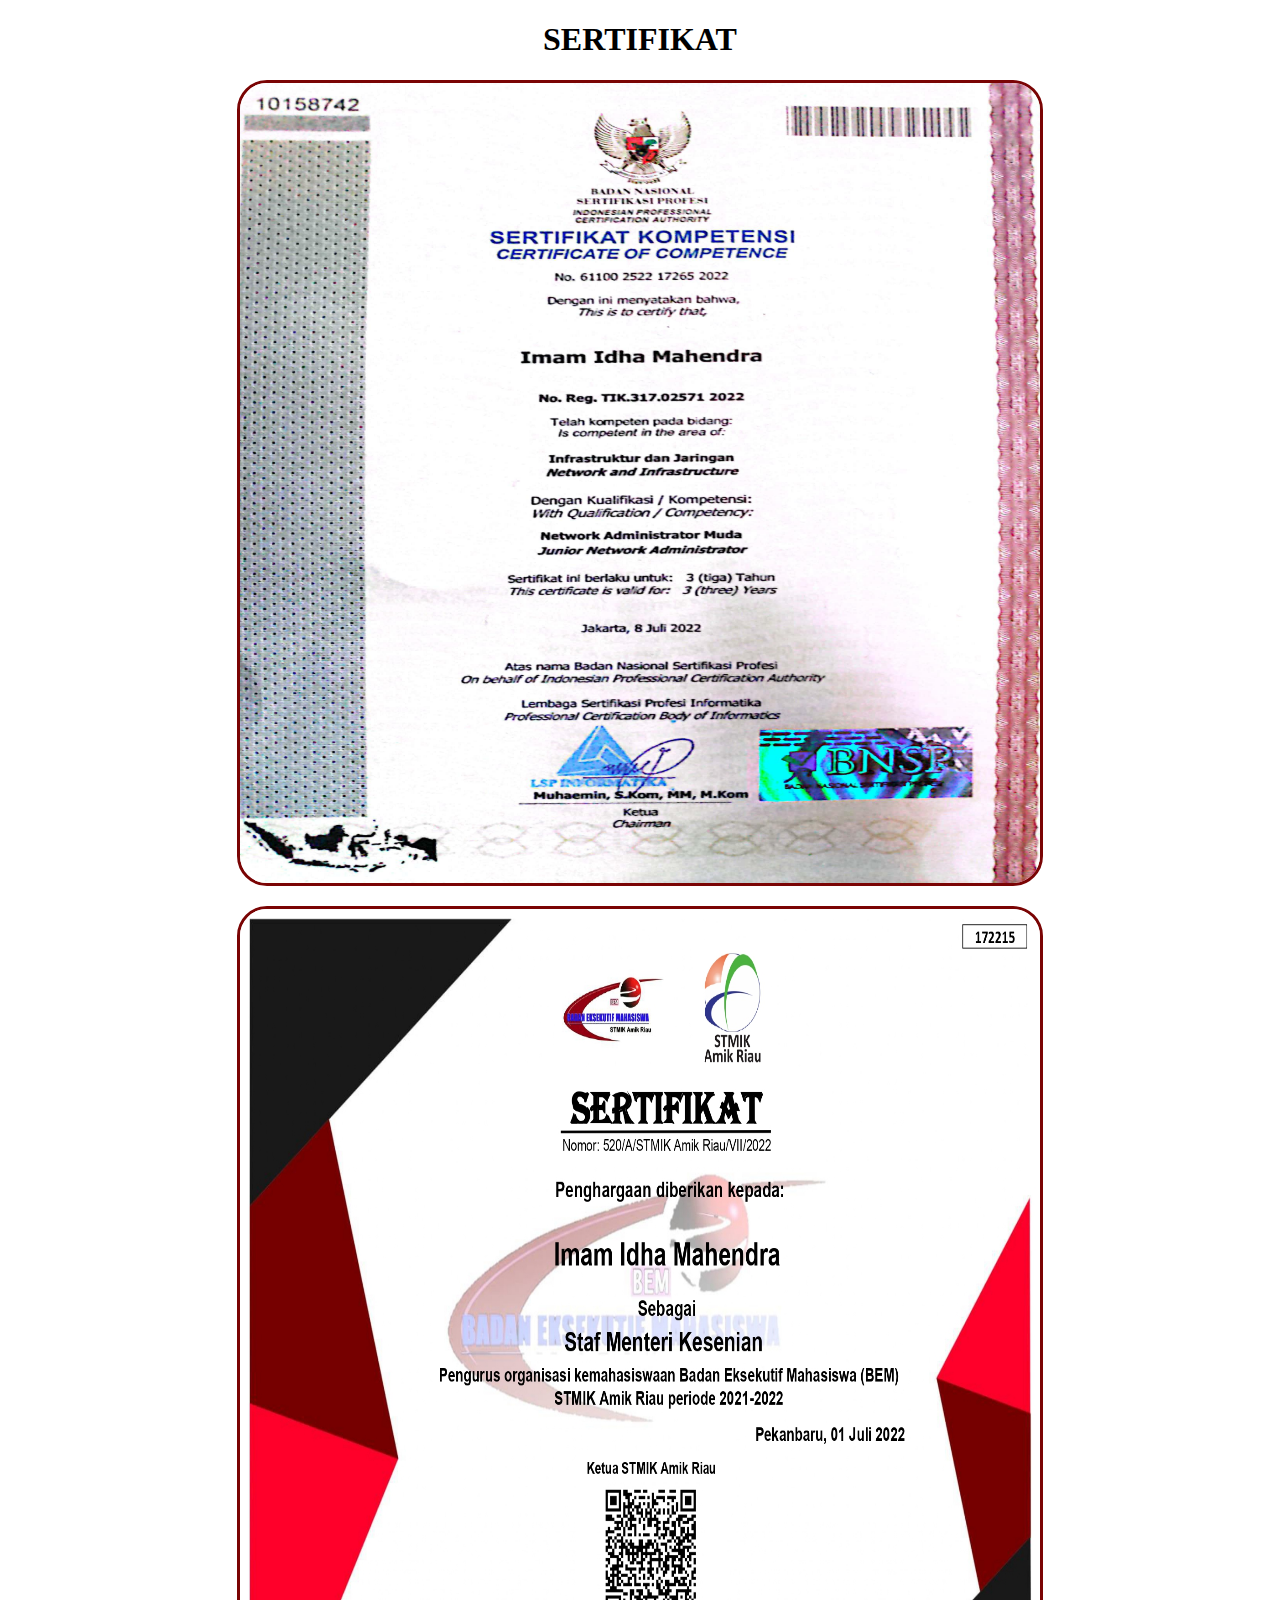
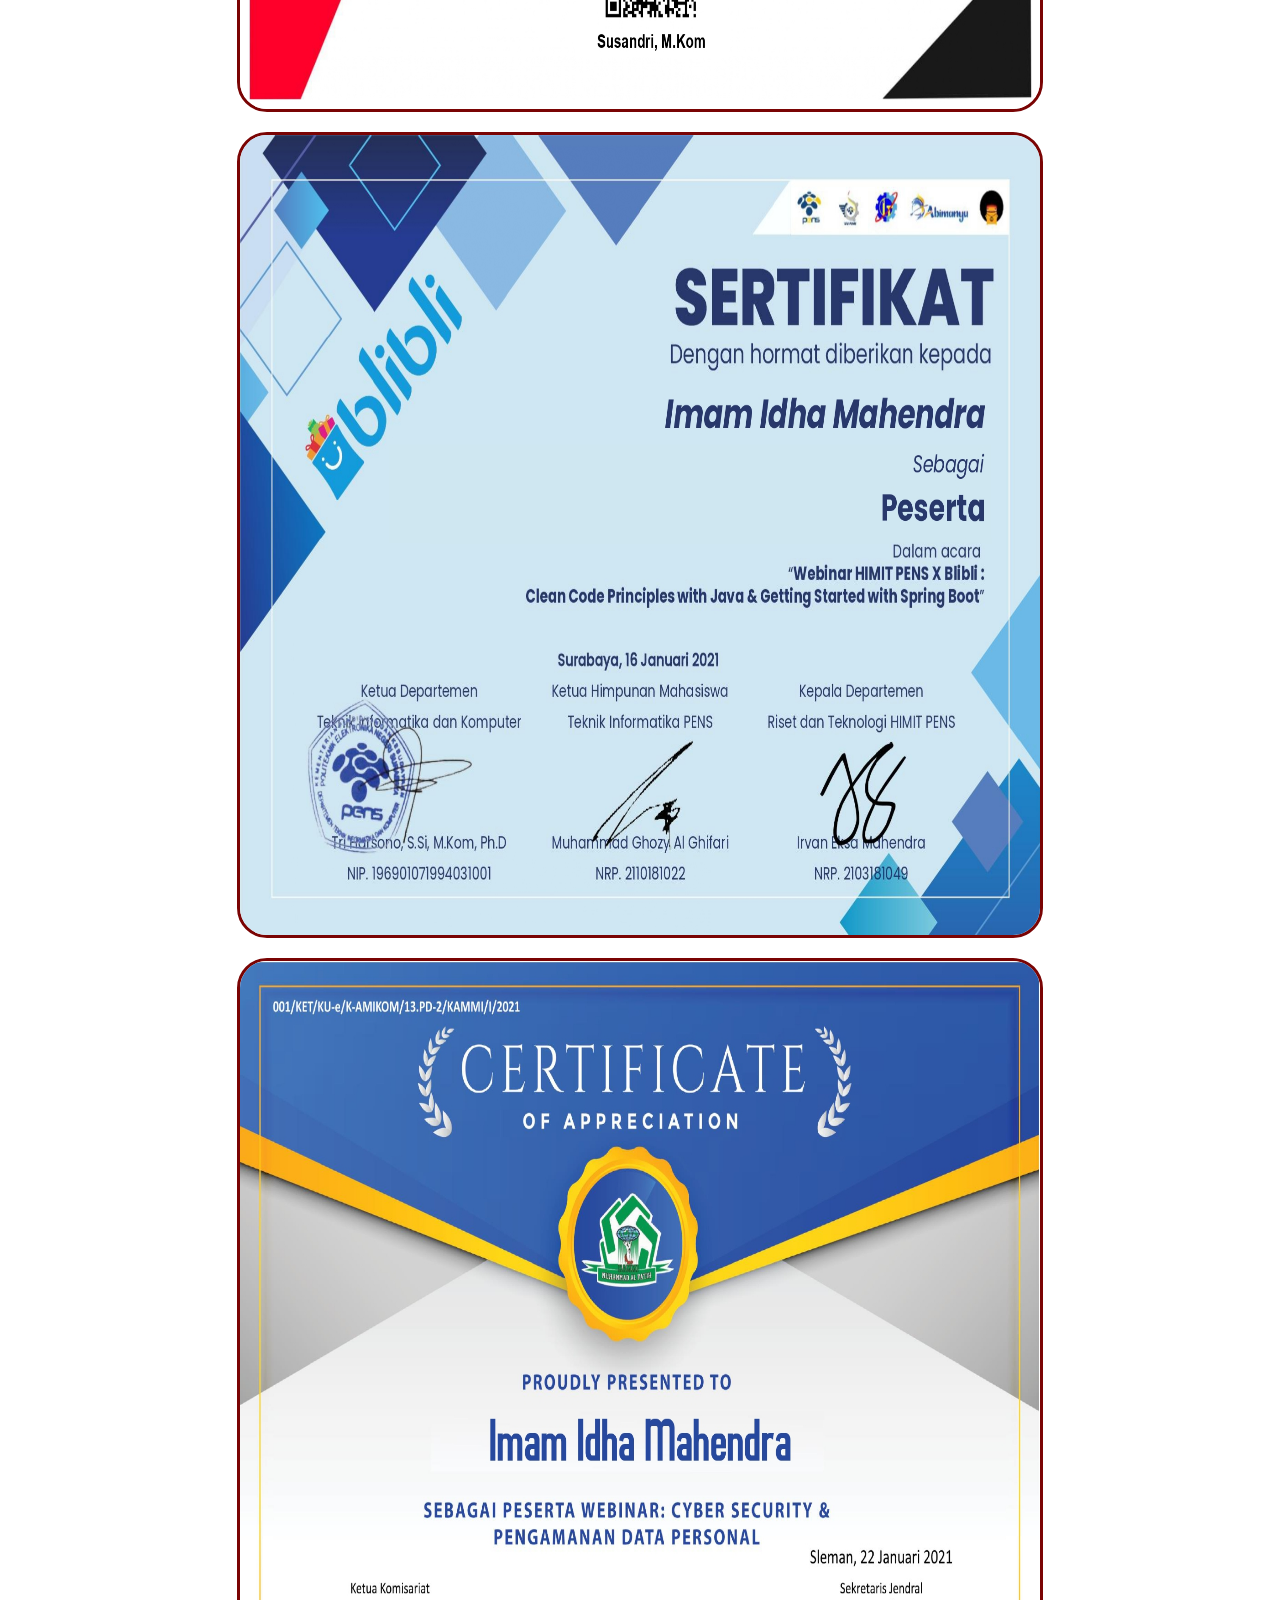
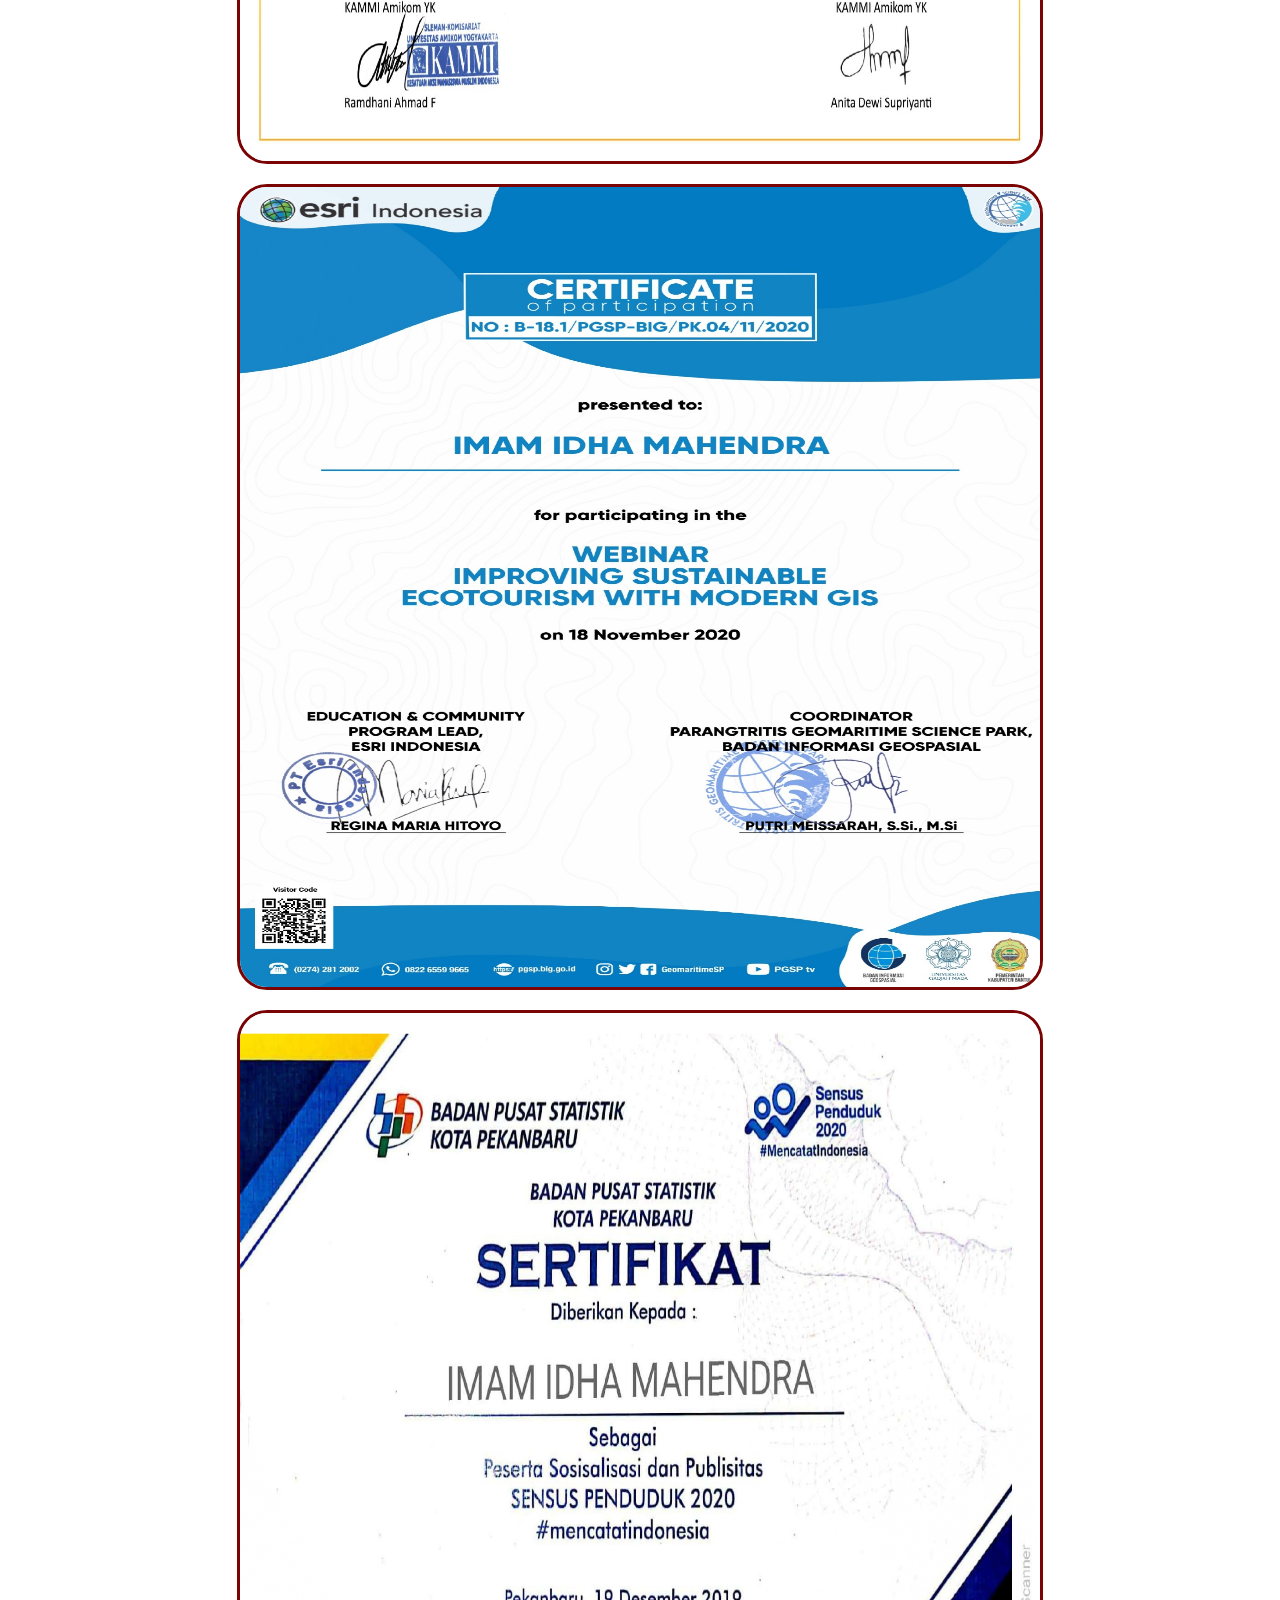
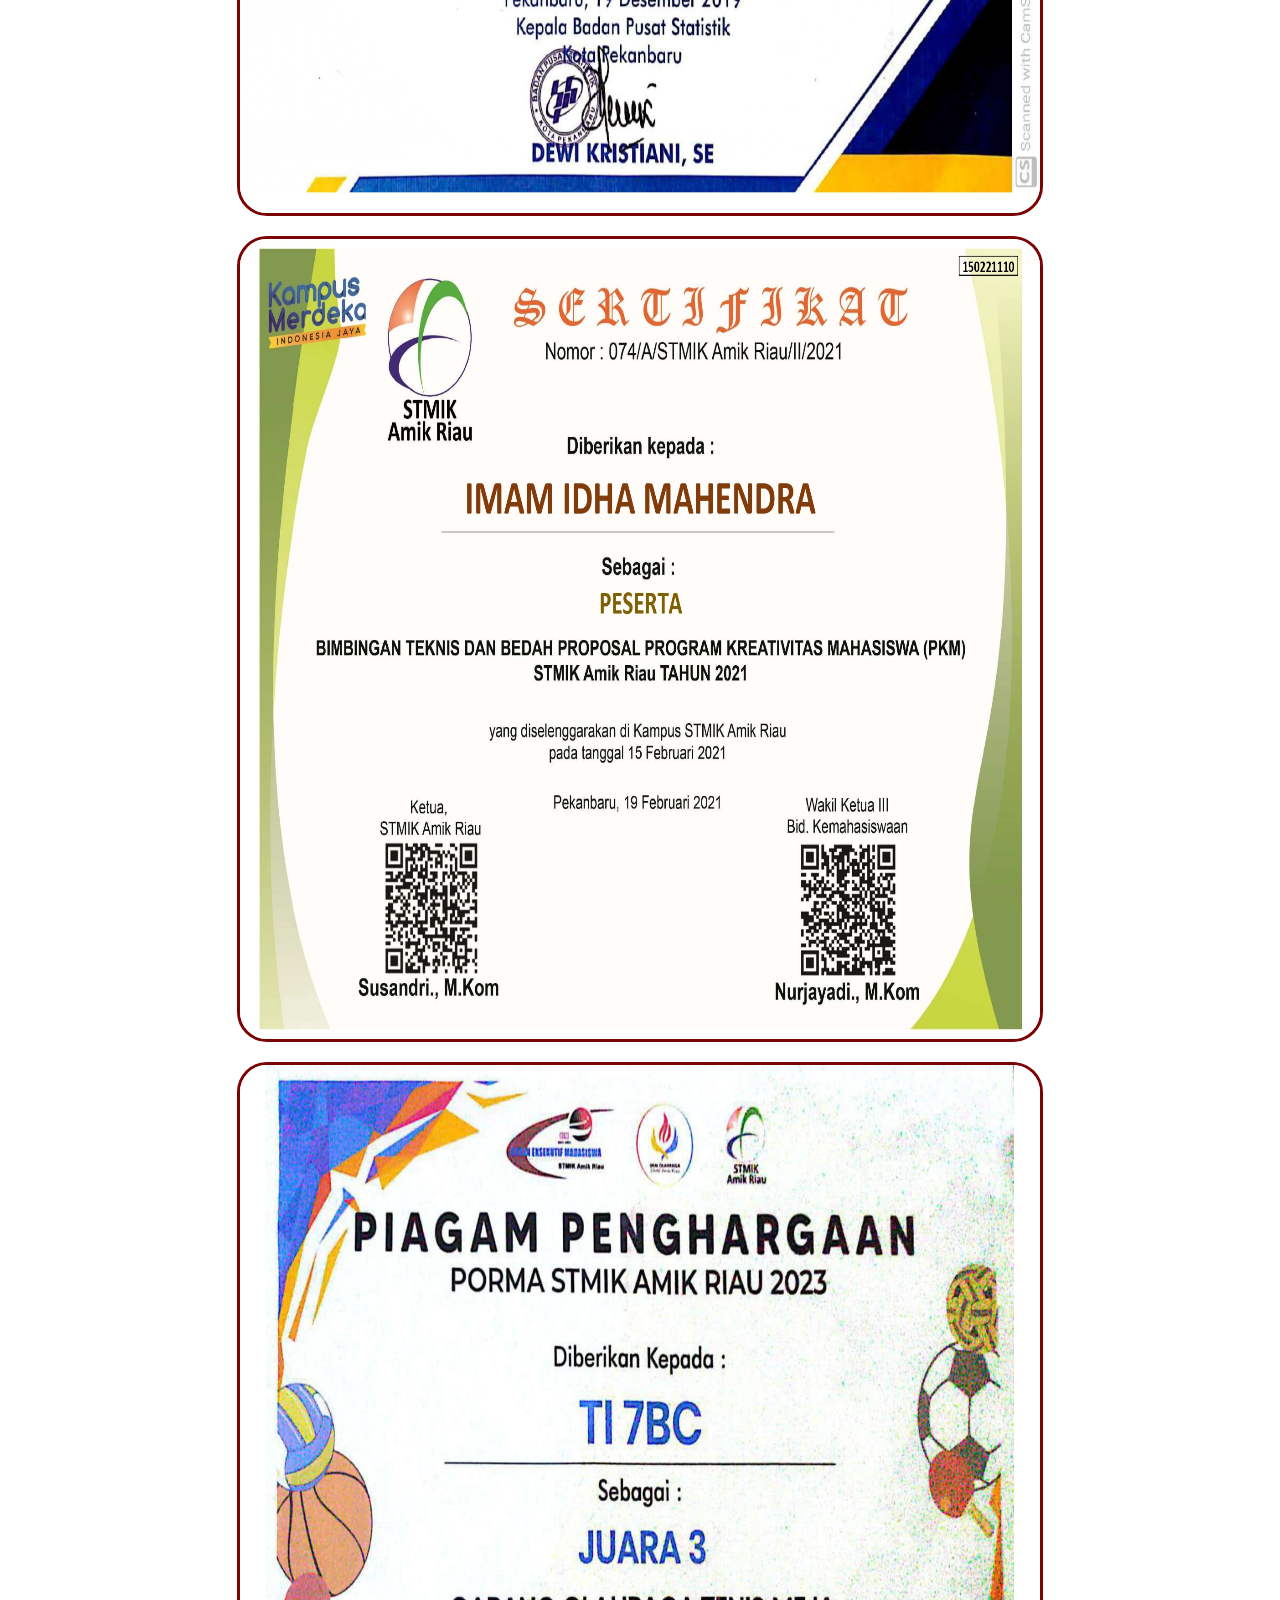
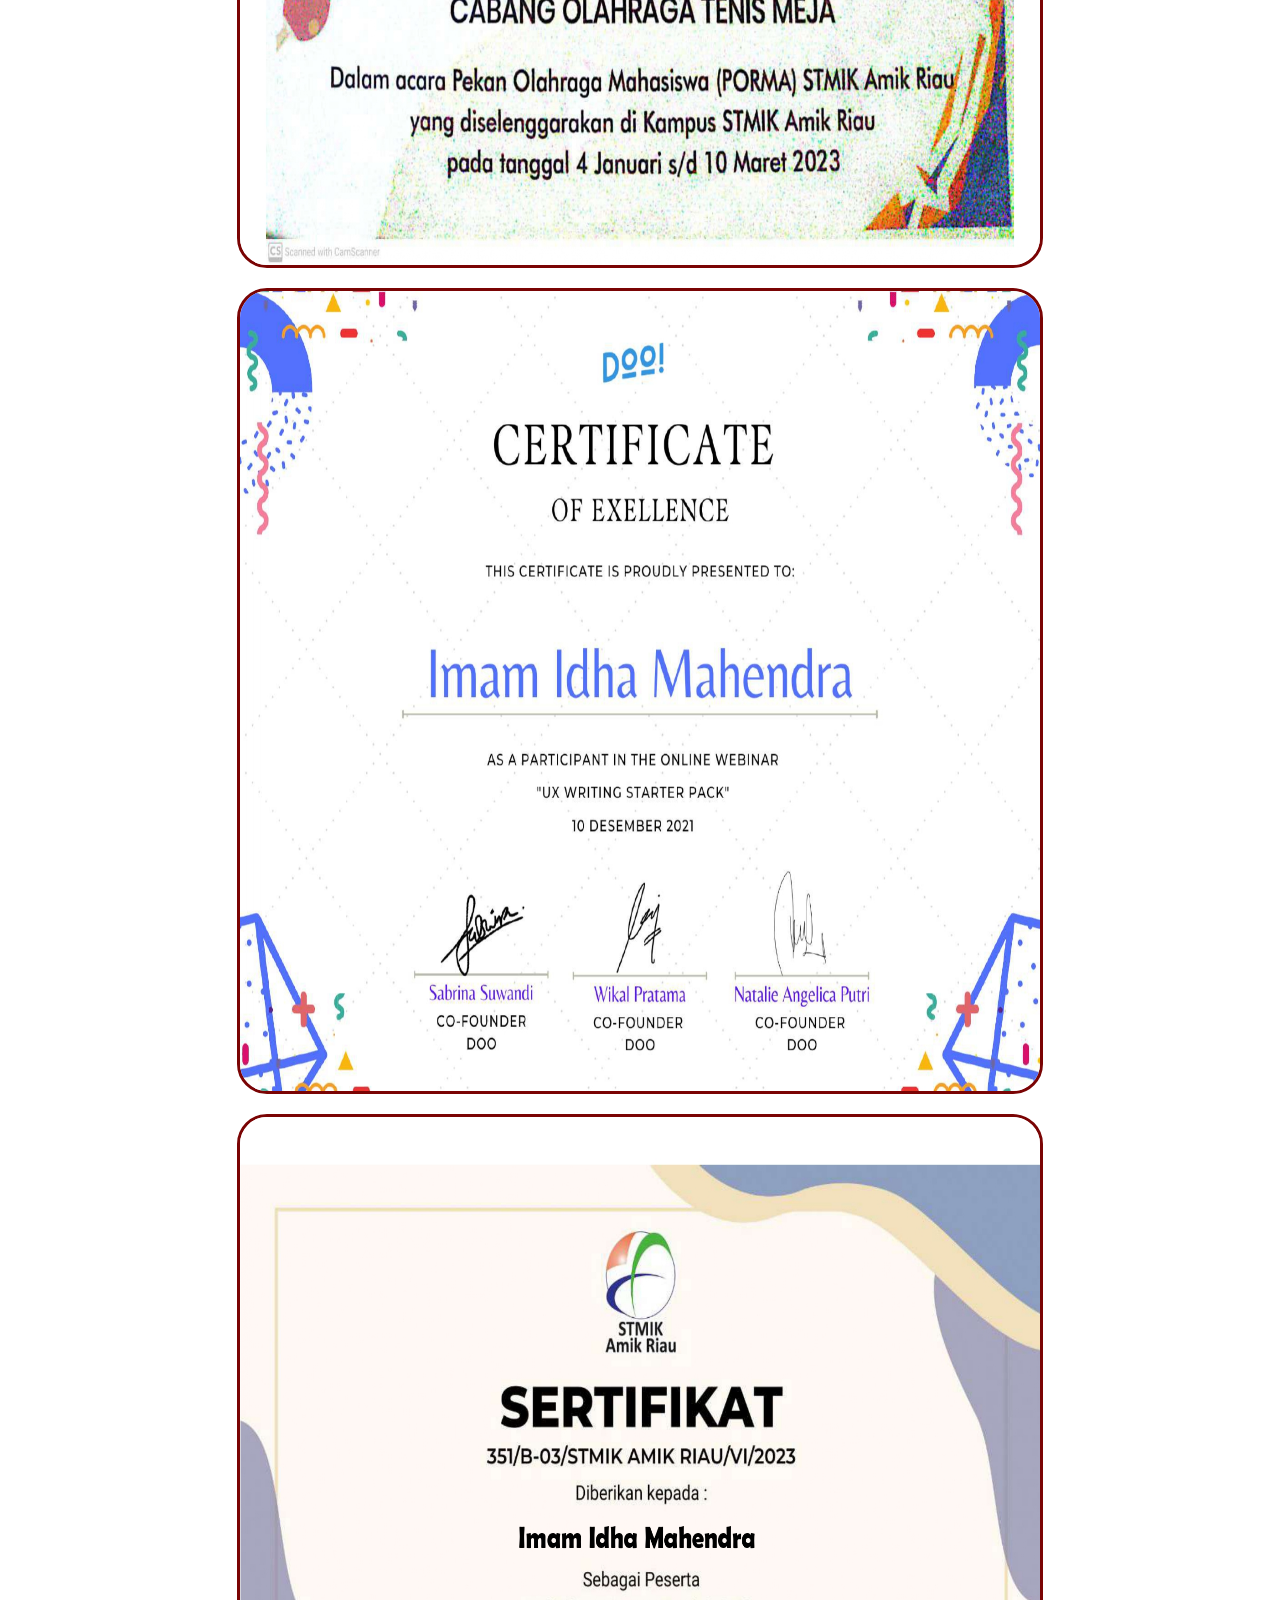
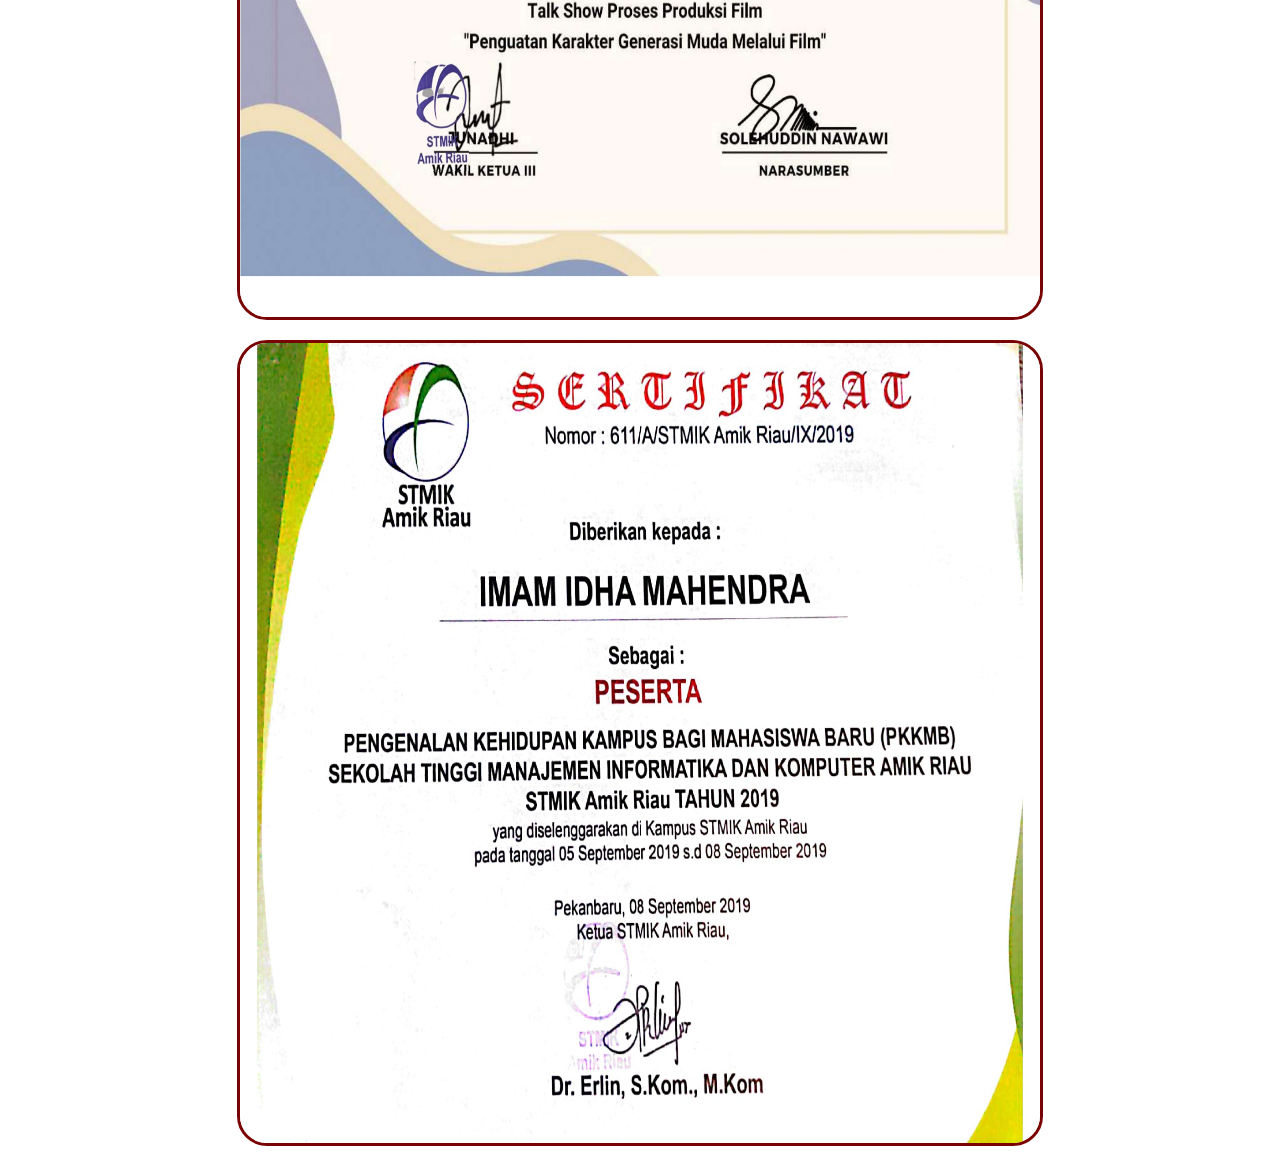
<file: preview.html>
<!DOCTYPE html>
<html lang="en">
<head>
    <meta charset="UTF-8">
    <meta name="viewport" content="width=device-width, initial-scale=1.0">
    <title>Document</title>
</head>
<body>
    <center>
        <h1>SERTIFIKAT</h1>
    <p>
        <img src="serti/bnsp.jpg" style= "width: 800px; height: 800px; border-radius:30px; border: 3px solid rgb(122, 4, 4);" />
    </p>
    <p>
        <img src="serti/bem.jpg" style= "width: 800px; height: 800px; border-radius:30px; border: 3px solid rgb(122, 4, 4);" />
    </p>
    <p>
        <img src="serti/blibli.jpg" style= "width: 800px; height: 800px; border-radius:30px; border: 3px solid rgb(122, 4, 4);" />
    </p>
    <p>
        <img src="serti/cyber.jpg" style= "width: 800px; height: 800px; border-radius:30px; border: 3px solid rgb(122, 4, 4);" />
    </p>
    <p>
        <img src="serti/esri.jpg" style= "width: 800px; height: 800px; border-radius:30px; border: 3px solid rgb(122, 4, 4);" />
    </p>
    <p>
        <img src="serti/sensus.jpg" style= "width: 800px; height: 800px; border-radius:30px; border: 3px solid rgb(122, 4, 4);" />
    </p>
    <p>
        <img src="serti/pkm.jpg" style= "width: 800px; height: 800px; border-radius:30px; border: 3px solid rgb(122, 4, 4);" />
    </p>
    <p>
        <img src="serti/tenis.jpg" style= "width: 800px; height: 800px; border-radius:30px; border: 3px solid rgb(122, 4, 4);" />
    </p>
    <p>
        <img src="serti/ux.jpg" style= "width: 800px; height: 800px; border-radius:30px; border: 3px solid rgb(122, 4, 4);" />
    </p>
    <p>
        <img src="serti/talkshow.jpg" style= "width: 800px; height: 800px; border-radius:30px; border: 3px solid rgb(122, 4, 4);" />
    </p><p>
        <img src="serti/pkkmb.jpg" style= "width: 800px; height: 800px; border-radius:30px; border: 3px solid rgb(122, 4, 4);" />
    </p>

    </center>
</body>
</html>
</file>
